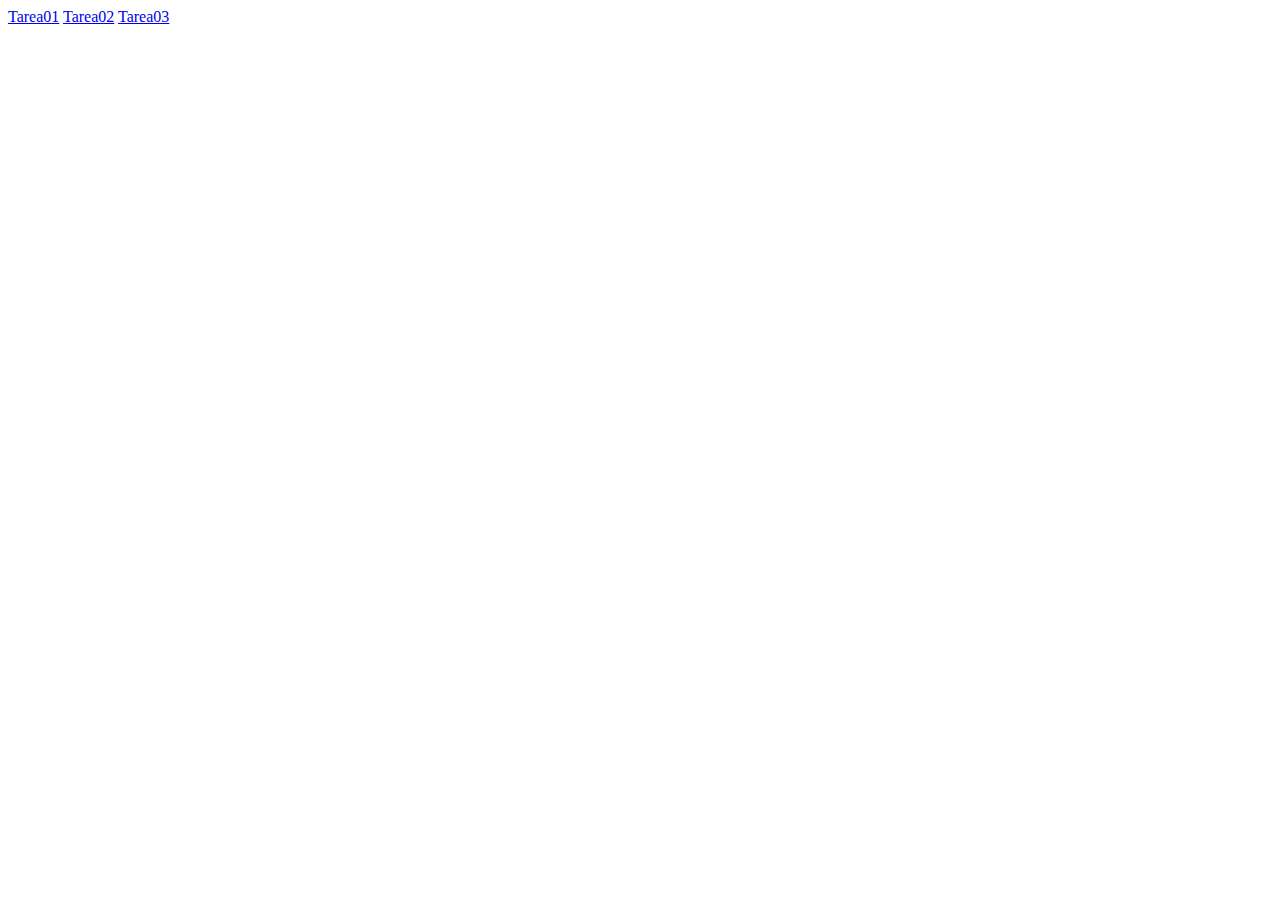
<file: index.html>
<!DOCTYPE html>
<html lang="en">
<head>
    <meta charset="UTF-8">
    <meta http-equiv="X-UA-Compatible" content="IE=edge">
    <meta name="viewport" content="width=device-width, initial-scale=1.0">
    <title>VICTOR</title>
</head>
<body>
    <a href="tar01/index.html">Tarea01</a>
    <a href="tar02/index.html">Tarea02</a>
    <a href="tar03/index.html">Tarea03</a>
    
</body>
</html>
</file>
